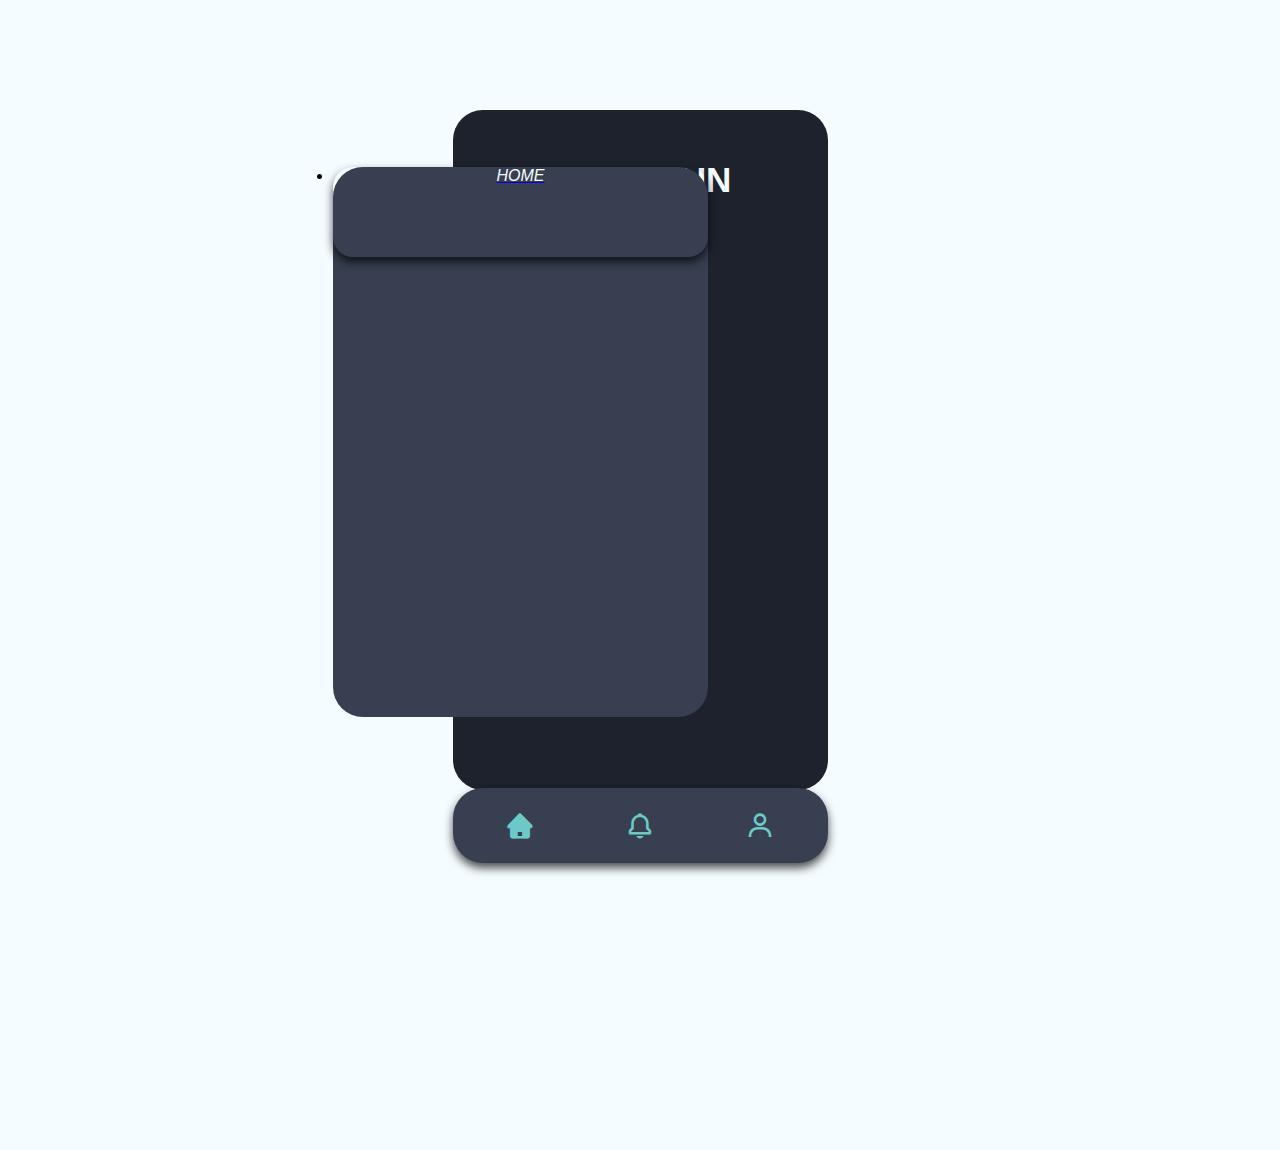
<file: index.html>
<!DOCTYPE html>
<html lang="en">
<head>
    <meta charset="UTF-8">
    <meta name="viewport" content="width-device-width, initial-scale=1.0">
    <title>Final Assignment</title>
    <!-- Boxicons CSS -->
    <link href='https://unpkg.com/boxicons@2.1.2/css/boxicons.min.css' rel='stylesheet'>
    <link rel="stylesheet" href="style.css">
    
</head>

<body>
    <div class="wrap">
        <div class="container">
            <header class="top">
                <h1 class="title">KEYCHAIN</h1>
            </header>

            <div class="nav">
                <div class="contents">
            
                        <li>
                            <a href="#">
                                <i class='location'>HOME</i>
    
                            </a>
                        </li>
                    

                </div>
                <div class="navbar">
                    <ul>
                        <li class="active">
                            <a href="index.html">
                                <i class='bx bx-home icon'></i>
                                <i class='bx bxs-home activeIcon' ></i>
    
                            </a>
                        </li>
                        <li>
                            <a href="notification.html">
                                <i class='bx bx-bell icon'></i>
                                <i class='bx bxs-bell activeIcon' ></i>
    
                            </a>
                        </li>
                        <li>
                            <a href="profile.html">
                                <i class='bx bx-user icon'></i>
                                <i class='bx bxs-user activeIcon' ></i>
    
                            </a>
                        </li>

                        <div class="indicator"></div>
                        
                    </ul>
    
    
                </div>
                <script src="script.js"></script>
                
            </div>
              
        </div>
        
    </div>
</body>
</html>
</file>
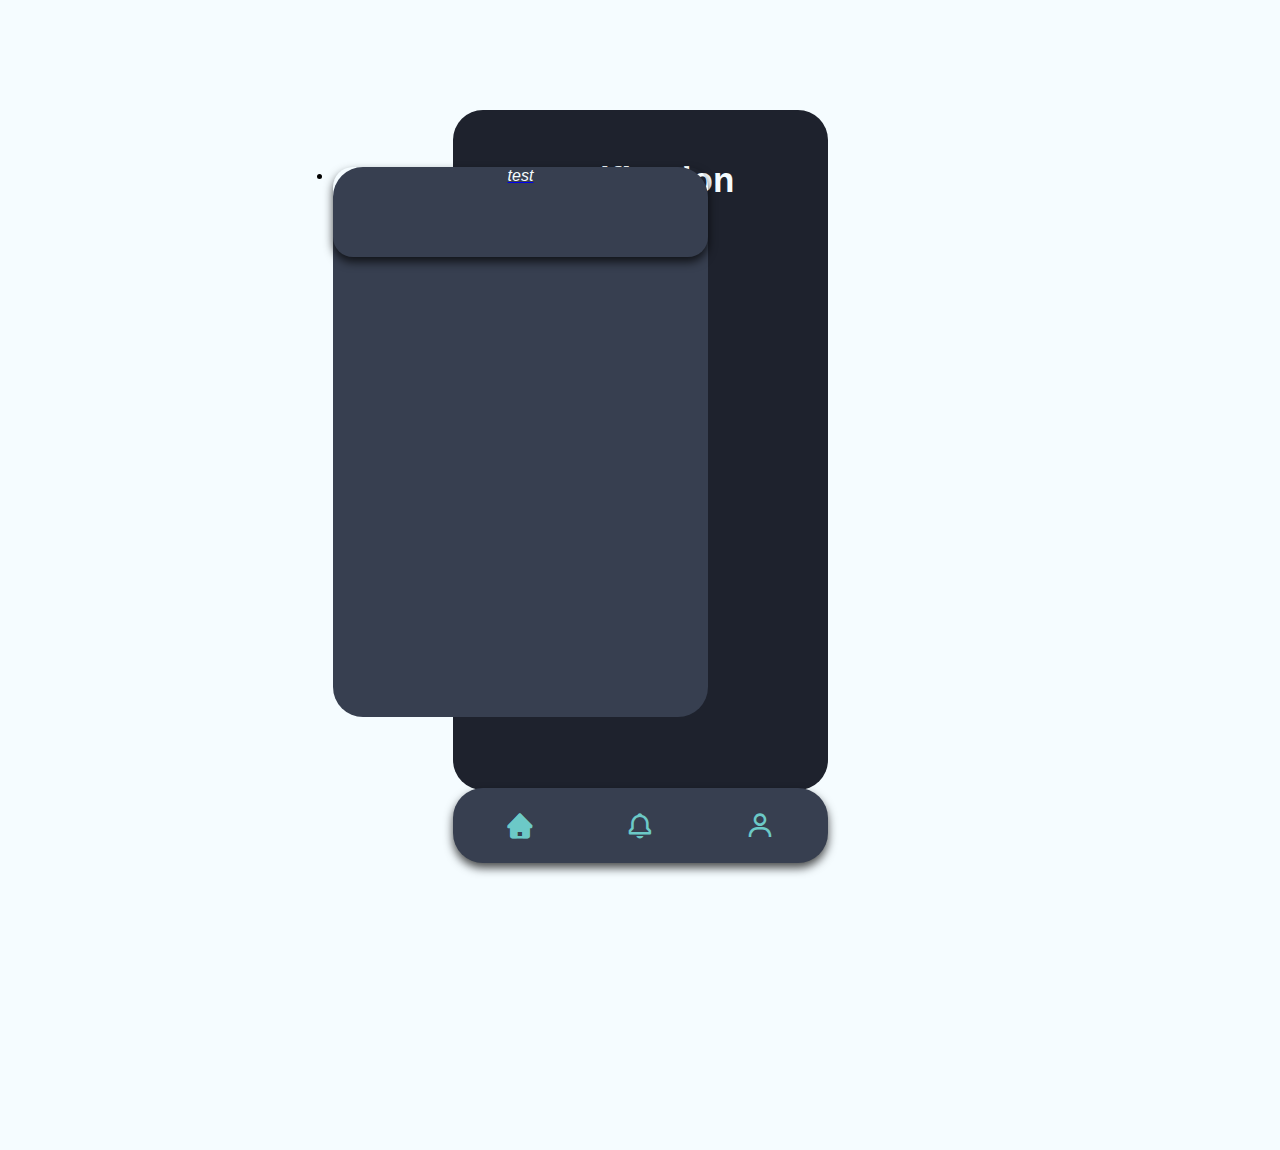
<file: notification.html>
<!DOCTYPE html>
<html lang="en">
<head>
    <meta charset="UTF-8">
    <meta name="viewport" content="width-device-width, initial-scale=1.0">
    <title>Final Assignment</title>
    <!-- Boxicons CSS -->
    <link href='https://unpkg.com/boxicons@2.1.2/css/boxicons.min.css' rel='stylesheet'>
    <link rel="stylesheet" href="style.css">
    
</head>

<body>
    
    <div class="wrap">
        <div class="container">
            <header class="top">
                <h1 class="title">notification</h1>
            </header>

            <div class="nav">
                <div class="contents">
            
                        <li>
                            <a href="#">
                                <i class='location'>test</i>
    
                            </a>
                        </li>
                    

                </div>
                <div class="navbar">
                    <ul>
                        <li class="active">
                            <a href="index.html">
                                <i class='bx bx-home icon'></i>
                                <i class='bx bxs-home activeIcon' ></i>
    
                            </a>
                        </li>
                        <li>
                            <a href="notification.html">
                                <i class='bx bx-bell icon'></i>
                                <i class='bx bxs-bell activeIcon' ></i>
    
                            </a>
                        </li>
                        <li>
                            <a href="profile.html">
                                <i class='bx bx-user icon'></i>
                                <i class='bx bxs-user activeIcon' ></i>
    
                            </a>
                        </li>

                        <div class="indicator"></div>
                        
                    </ul>
    
    
                </div>
                <script src="script.js"></script>
                



            </div>
              
        </div>
        
    </div>
</body>
</html>
</file>
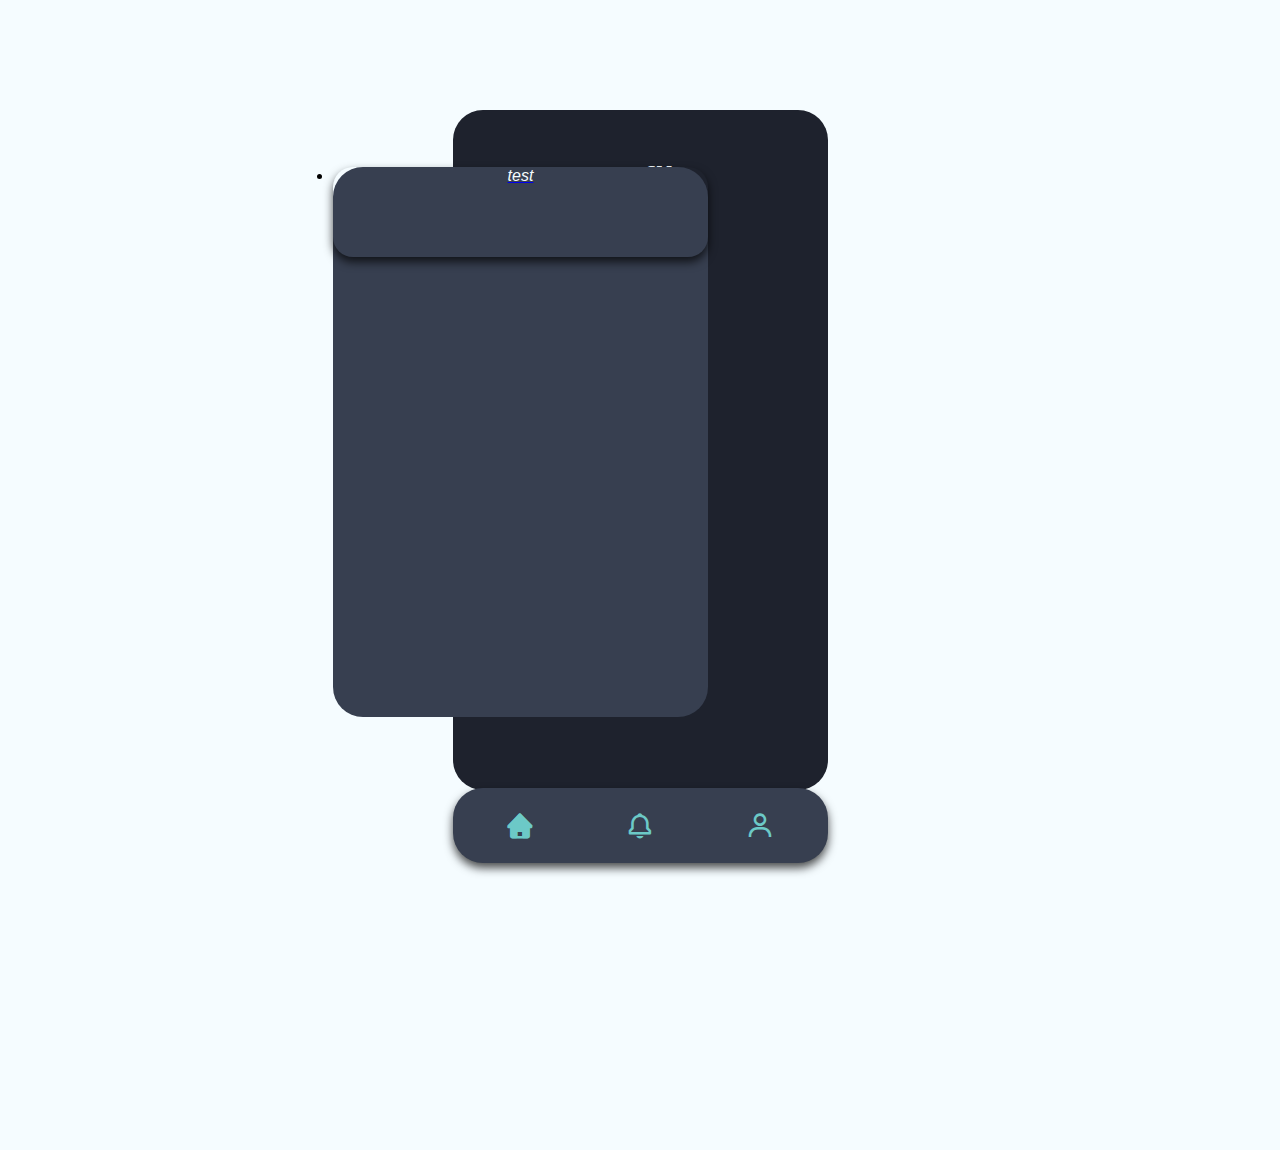
<file: profile.html>
<!DOCTYPE html>
<html lang="en">
<head>
    <meta charset="UTF-8">
    <meta name="viewport" content="width-device-width, initial-scale=1.0">
    <title>Final Assignment</title>
    <!-- Boxicons CSS -->
    <link href='https://unpkg.com/boxicons@2.1.2/css/boxicons.min.css' rel='stylesheet'>
    <link rel="stylesheet" href="style.css">
    
</head>

<body>
    <div class="wrap">
        <div class="container">
            <header class="top">
                <h1 class="title">profile</h1>
            </header>

            <div class="nav">
                <div class="contents">
            
                        <li>
                            <a href="#">
                                <i class='location'>test</i>
    
                            </a>
                        </li>
                    

                </div>
                <div class="navbar">
                    <ul>
                        <li class="active">
                            <a href="index.html">
                                <i class='bx bx-home icon'></i>
                                <i class='bx bxs-home activeIcon' ></i>
    
                            </a>
                        </li>
                        <li>
                            <a href="notification.html">
                                <i class='bx bx-bell icon'></i>
                                <i class='bx bxs-bell activeIcon' ></i>
    
                            </a>
                        </li>
                        <li>
                            <a href="profile.html">
                                <i class='bx bx-user icon'></i>
                                <i class='bx bxs-user activeIcon' ></i>
    
                            </a>
                        </li>

                        <div class="indicator"></div>
                        
                    </ul>
    
    
                </div>
                <script src="script.js"></script>
                



            </div>
              
        </div>
        
    </div>
</body>
</html>
</file>
<file: style.css>
*{
    box-sizing: border-box;
}

body{
    height:100vh;
    margin:0;
    padding:0;
    background-color:#f5fcff;
    font-family: Arial, Helvetica, sans-serif;
}

.wrap{
    display: flex;
    height: 100vh;
    margin: 0 auto;
    max-width:840px;
}

.container{
    width:375px;
    height:680px;
    margin:auto;
    border-radius:30px;
    background-repeat:no-repeat;
    background-color: #1E222D;
}

.title{
    padding:50px;
    text-align: center;
    font-size: 35px;
    color: #f5fcff;
}


*{
    margin:0;
    padding:0;
    box-sizing: border-box;
}

.contents {
    width: 375px;
    height: 550px;
    border-radius:30px;
    position: absolute;
    display:flex;
    top: 167px;
    right:572px;
    background-color:#373F50;
}

.location {
    text-decoration: none;
    box-shadow: 0 5px 10px rgba(0, 0, 0, 0.7);
    width: 375px;
    height:90px;
    border-radius:20px;
    display: flex;
    text-align: center;
    justify-content: center;
    color: #f5fcff;
    
    

    
}



body .nav{
    height:100vh;
    display:flex;
    align-items: center;
    justify-content: center;
}

.navbar{
    position: absolute;
    bottom: 37px;
    height: 75px;
    width: 375px;
    background-color: #373F50;
    display: flex;
    align-items: center;
    justify-content: center;
    overflow: hidden;
    box-shadow: 0 5px 10px rgba(0, 0, 0, 0.7);
    border-radius:30px;
}

.navbar ul{
    position:relative;
    display:flex;
    
}

.navbar ul li{
    position:relative;
    list-style-type:none;
    
}

.navbar ul li a{
    position: relative;
    height:120px;
    width:120px;
    display: flex;
    align-items: center;
    justify-content: center;
    text-decoration: none;
    
}

.navbar ul li a i{
    position:absolute;
    font-size: 30px;
    color: #6CC9C7;
    border-radius:30px;
}


ul li a i.activeIcon{ 
    opacity: 0;
    pointer-events: none;
    transition: all 0.6s ease;
    transition-delay: 0.2s;
}

.navbar ul li.active a i{
    opacity: 1;
    pointer-events: auto;
}

/*** .navbar ul .indicator{
    position: absolute;
    bottom: -19px;
    left: 34px;
    height: 36px;
    width: 25px;
    background: red;
    border-radius: 50%;
    transition: all 0.5s cubic-bezier(0.68, -0.55, 0.265, 1.55);
}

ul .indicator::before{
    content: "";
    position: absolute;
    left: -15px;
    bottom: 50%;
    height: 22px;
    width: 20px;
    background: #fff;
    border-bottom-right-radius: 20px;
    box-shadow: 0 10px 0 red;
}

ul .indicator::after{
    content: "";
    position: absolute;
    right: -15px;
    bottom: 50%;
    height: 22px;
    width: 20px;
    background: #fff;
    border-bottom-left-radius: 20px;
    box-shadow: 0 10px 0 red;
} ///
</file>
